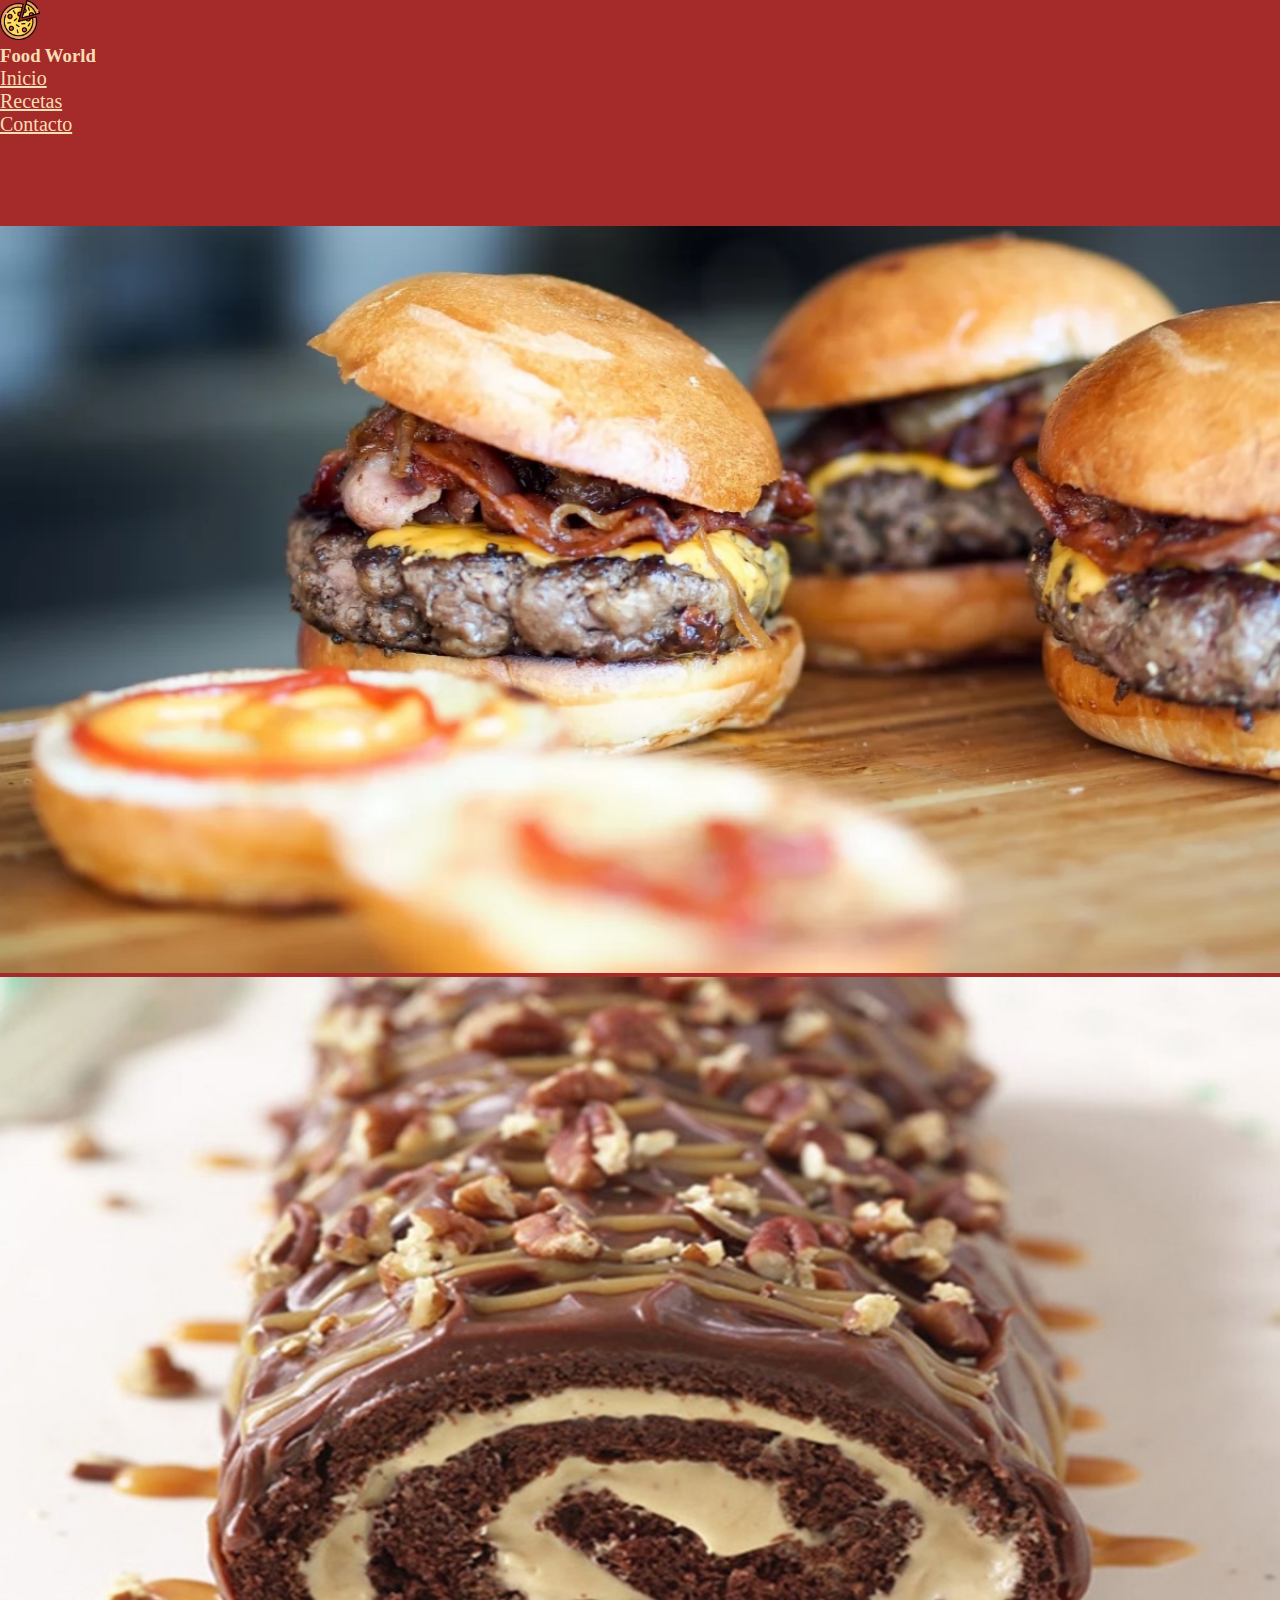
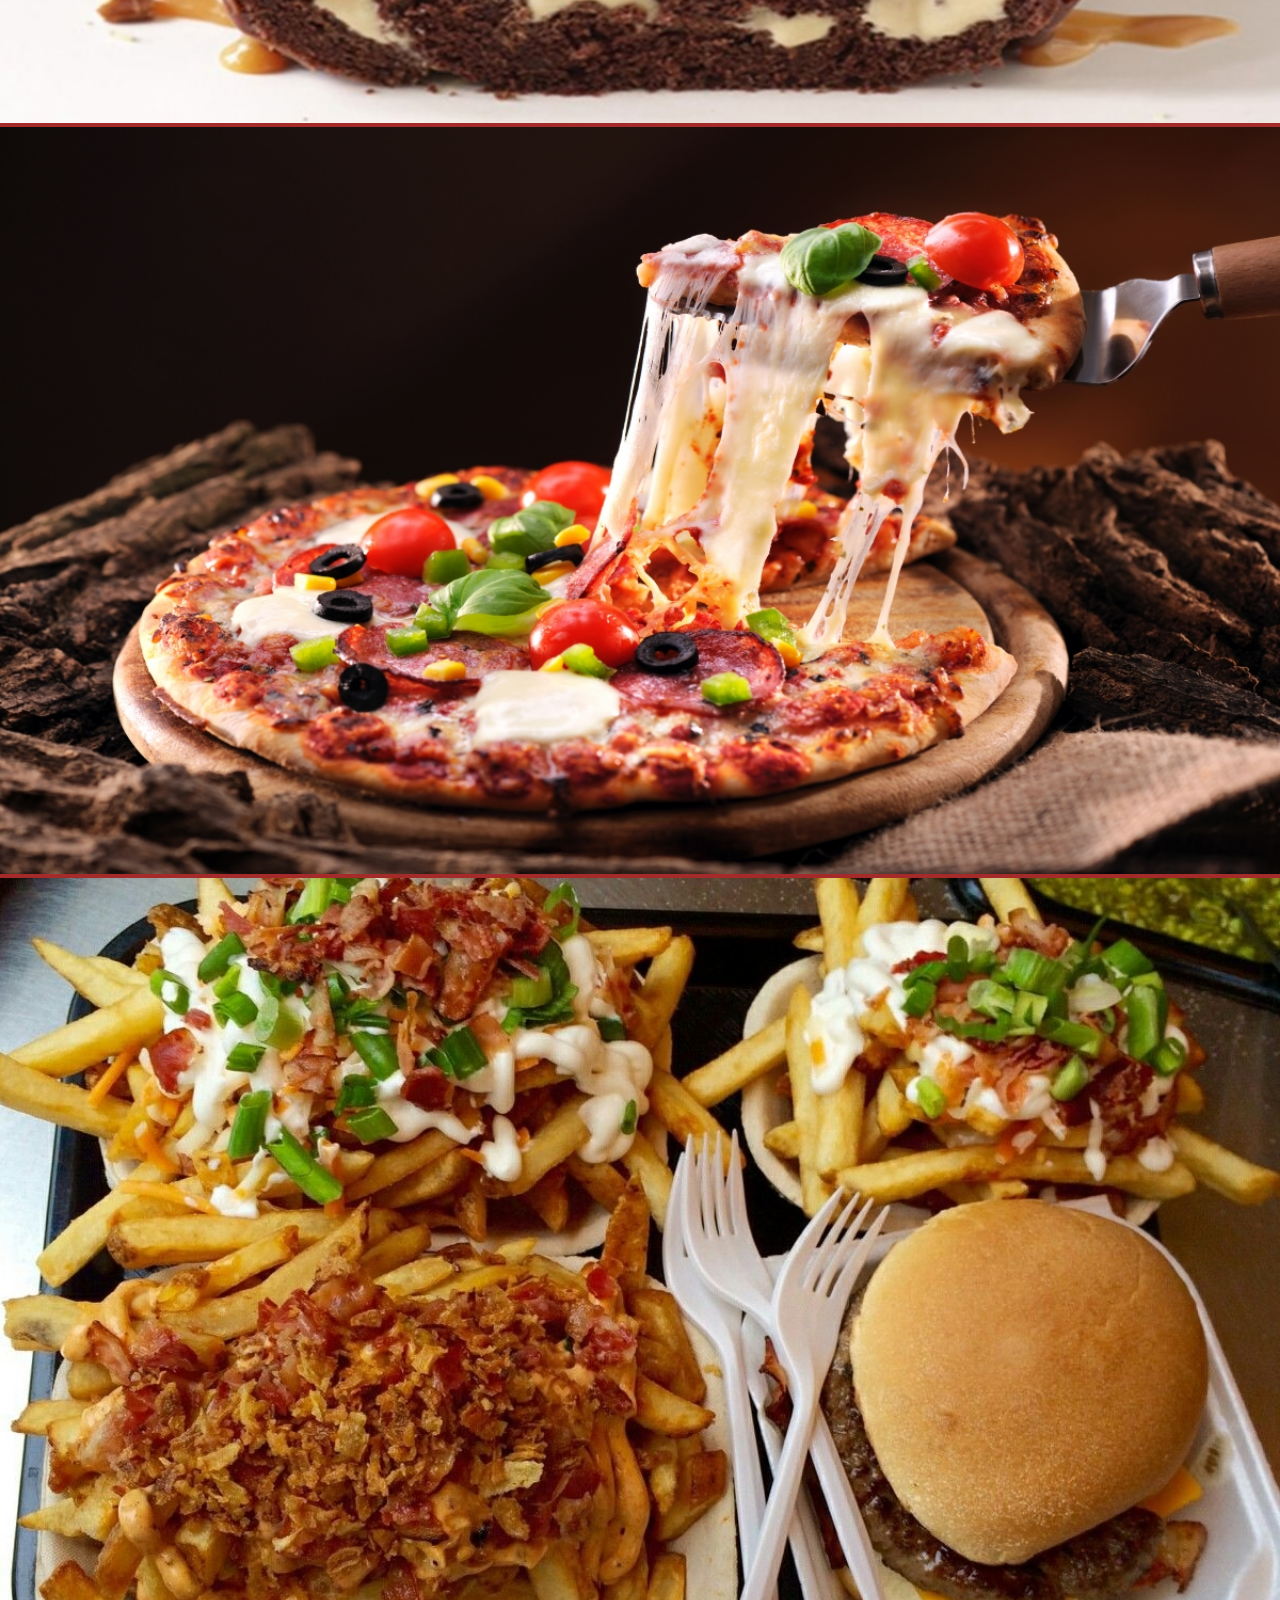
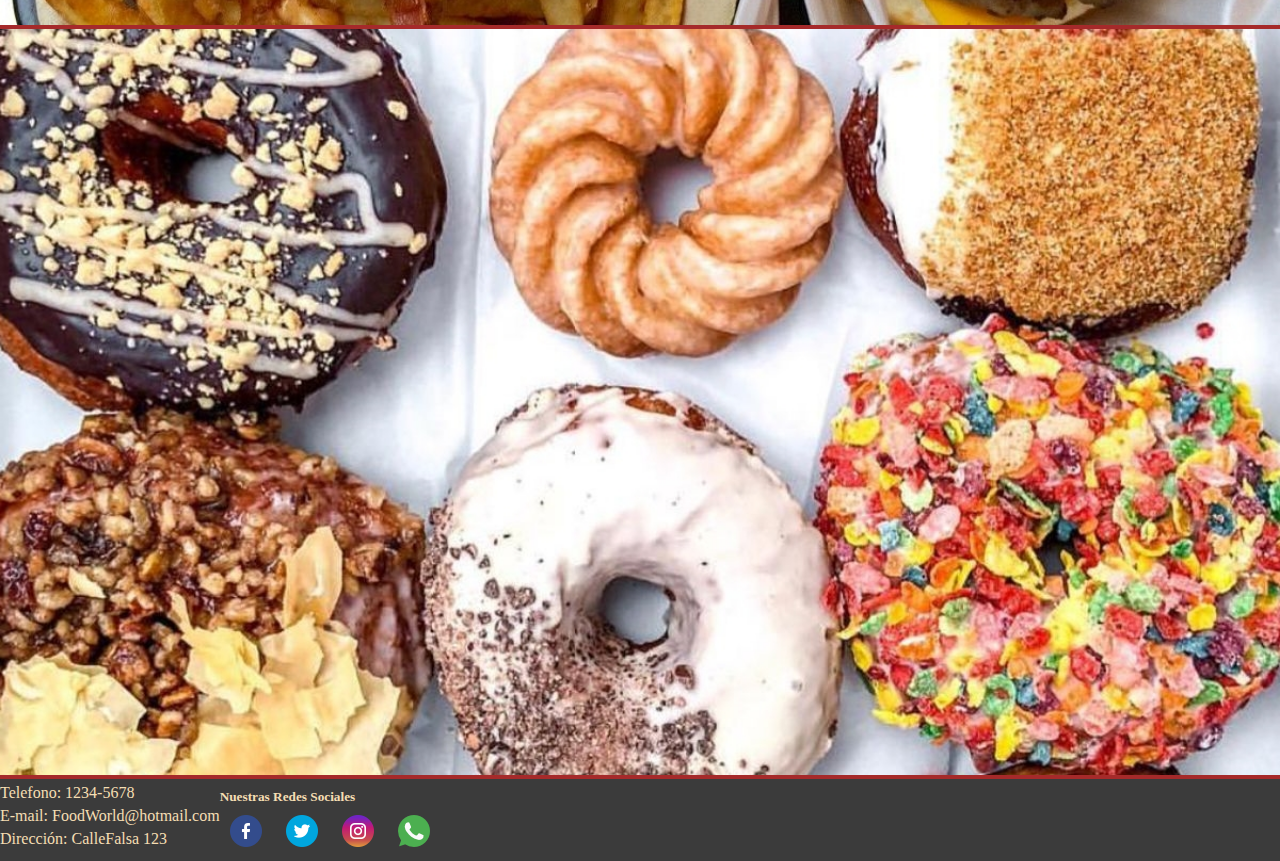
<file: index.html>
<!DOCTYPE html>
<html lang="es">
<head>
    <meta charset="UTF-8">
    <meta http-equiv="X-UA-Compatible" content="IE=edge">
    <meta name="viewport" content="width=device-width, initial-scale=1.0">
    <title>Home</title>
    <link rel="stylesheet" href="https://cdn.jsdelivr.net/npm/bootstrap@4.6.1/dist/css/bootstrap.min.css" integrity="sha384-zCbKRCUGaJDkqS1kPbPd7TveP5iyJE0EjAuZQTgFLD2ylzuqKfdKlfG/eSrtxUkn" crossorigin="anonymous">
    <link rel="stylesheet" href="css/estilos.css">
</head>
    <body>
        <!-- Barra de navegación -->
        <nav class="navbar navbar-expand-sm navbar-expand-xs bg-dark">
            <a class="navbar-brand" href="#">
                <img src="assets/icons/logo.png" alt="Logo" style="width:40px;">
              </a>
              <h3>Food World</h3>
            <ul class="navbar-nav ml-auto">
              <li class="nav-item active">
                <a class="nav-link" href="index.html">Inicio</a>
              </li>
              <li class="nav-item active">
                <a class="nav-link" href="pag/recetas.html">Recetas</a>
              </li>
              <li class="nav-item active">
                <a class="nav-link" href="pag/contacto.html">Contacto</a>
              </li>
            </ul>
          </nav>
    <!-- Inicio del carousel -->
    
<div class="car">
    <div id="demo" class="carousel slide" data-ride="carousel">

        <ul class="carousel-indicators">
          <li data-target="#demo" data-slide-to="0" class="active"></li>
          <li data-target="#demo" data-slide-to="1"></li>
          <li data-target="#demo" data-slide-to="2"></li>
          <li data-target="#demo" data-slide-to="3"></li>
          <li data-target="#demo" data-slide-to="4"></li>
        </ul>
      
        <div class="carousel-inner">
          <div class="carousel-item active">
            <img class="img-fluid" src="assets/img/img1.jpg" alt="Burger">
          </div>
          <div class="carousel-item">
            <img class="img-fluid" src="assets/img/img2.jpg" alt="Roll">
          </div>
          <div class="carousel-item">
            <img class="img-fluid" src="assets/img/img3.jpg" alt="Pizza">
          </div>
          <div class="carousel-item">
            <img class="img-fluid" src="assets/img/img4.jpg" alt="FullCombo">
          </div>
          <div class="carousel-item">
            <img class="img-fluid" src="assets/img/img5.jpg" alt="Donnuts">
          </div>
        </div>
      
        <a class="carousel-control-prev" href="#demo" data-slide="prev">
          <span class="carousel-control-prev-icon"></span>
        </a>
        <a class="carousel-control-next" href="#demo" data-slide="next">
          <span class="carousel-control-next-icon"></span>
        </a>
      
    </div>
</div>
      
<!-- Inicio del footer -->
<footer>
    <div class= "col-xs-9 col-sm-9 col-md-3">
        <p>Telefono: 1234-5678</p>
        <p>E-mail: FoodWorld@hotmail.com</p> 
        <p>Dirección: CalleFalsa 123</p>
    </div>
    
    <div class="col-md-3 offset-md-6 col-sm-3">
        <h5>Nuestras Redes Sociales</h5>

        <img src="assets/icons/facebook.png" alt="face">
        <img src="assets/icons/twitter.png" alt="twit">
        <img src="assets/icons/instagram.png" alt="insta">
        <img src="assets/icons/whatsapp.png" alt="what">
    </div>
</footer>

<script src="https://cdn.jsdelivr.net/npm/jquery@3.5.1/dist/jquery.slim.min.js" integrity="sha384-DfXdz2htPH0lsSSs5nCTpuj/zy4C+OGpamoFVy38MVBnE+IbbVYUew+OrCXaRkfj" crossorigin="anonymous"></script>
<script src="https://cdn.jsdelivr.net/npm/popper.js@1.16.1/dist/umd/popper.min.js" integrity="sha384-9/reFTGAW83EW2RDu2S0VKaIzap3H66lZH81PoYlFhbGU+6BZp6G7niu735Sk7lN" crossorigin="anonymous"></script>
<script src="https://cdn.jsdelivr.net/npm/bootstrap@4.6.1/dist/js/bootstrap.min.js" integrity="sha384-VHvPCCyXqtD5DqJeNxl2dtTyhF78xXNXdkwX1CZeRusQfRKp+tA7hAShOK/B/fQ2" crossorigin="anonymous"></script>
    </body>
</html>
</file>
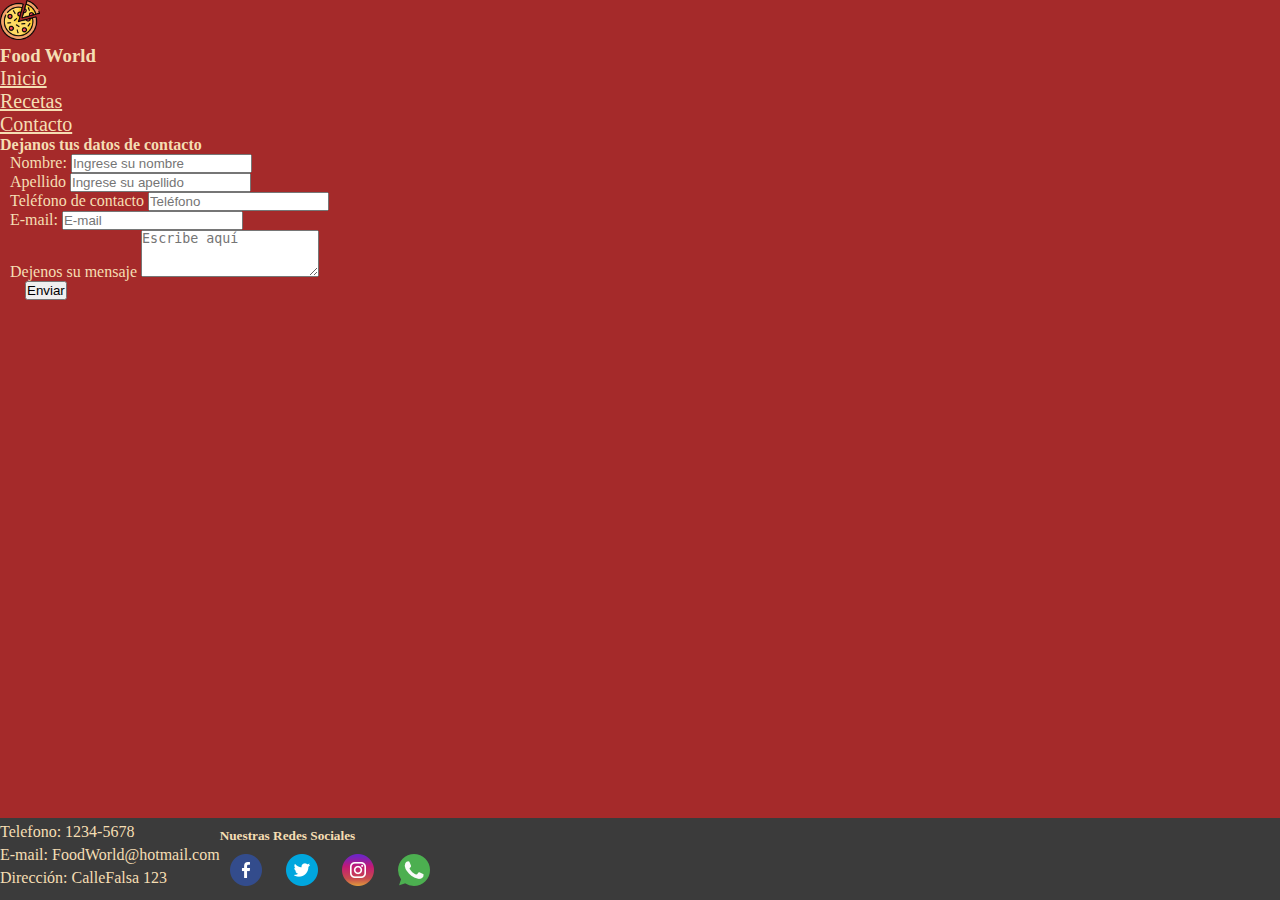
<file: pag/contacto.html>
<!DOCTYPE html>
<html lang="es">
<head>
    <meta charset="UTF-8">
    <meta http-equiv="X-UA-Compatible" content="IE=edge">
    <meta name="viewport" content="width=device-width, initial-scale=1.0">
    <title>Contacto</title>
    <link rel="stylesheet" href="https://cdn.jsdelivr.net/npm/bootstrap@4.6.1/dist/css/bootstrap.min.css" integrity="sha384-zCbKRCUGaJDkqS1kPbPd7TveP5iyJE0EjAuZQTgFLD2ylzuqKfdKlfG/eSrtxUkn" crossorigin="anonymous">
    <link rel="stylesheet" href="../css/estilos.css">
</head>
    <body>
        <nav class="navbar navbar-expand-sm navbar-expand-xs bg-dark">
            <a class="navbar-brand" href="#">
                <img src="../assets/icons/logo.png" alt="Logo" style="width:40px;">
              </a>
              <h3>Food World</h3>
            <ul class="navbar-nav ml-auto">
              <li class="nav-item active">
                <a class="nav-link" href="../index.html">Inicio</a>
              </li>
              <li class="nav-item active">
                <a class="nav-link" href="../pag/recetas.html">Recetas</a>
              </li>
              <li class="nav-item active">
                <a class="nav-link" href="../pag/contacto.html">Contacto</a>
              </li>
            </ul>
          </nav>

        <h4 class="color2 text-center">Dejanos tus datos de contacto</h4>
        <form action="#">
            <div class="form-group col-sm-6">
              <label for="name">Nombre:</label>
              <input type="text" class="form-control" placeholder="Ingrese su nombre" id="name">
            </div>
            <div class="form-group col-sm-6">
              <label for="lastname">Apellido</label>
              <input type="text" class="form-control" placeholder="Ingrese su apellido" id="lastname">
            </div>
            <div class="form-group col-sm-6">
                <label for="email">Teléfono de contacto</label>
                <input type="email" class="form-control" placeholder="Teléfono" id="tel">
            </div>
            <div class="form-group col-sm-6">
                <label for="pwd">E-mail:</label>
                <input type="email" class="form-control" placeholder="E-mail" id="mail">
            </div>
            <div class="form-group col-sm-6">
                <label for="exampleFormControlTextarea2">Dejenos su mensaje</label>
                <textarea class="form-control rounded-0" placeholder= "Escribe aquí"id="exampleFormControlTextarea2" rows="3"></textarea>
              </div>
              <div class="butt">
                <button type="submit" class="btn btn-warning">Enviar</button>
              </div>
          </form>




<footer>
    <div class= "col-xs-9 col-sm-9 col-md-3">
        <p>Telefono: 1234-5678</p>
        <p>E-mail: FoodWorld@hotmail.com</p> 
        <p>Dirección: CalleFalsa 123</p>
    </div>
            
    <div class="col-md-3 offset-md-6 col-sm-3">
        <h5>Nuestras Redes Sociales</h5>

        <img src="../assets/icons/facebook.png" alt="face">
        <img src="../assets/icons/twitter.png" alt="twit">
        <img src="../assets/icons/instagram.png" alt="insta">
        <img src="../assets/icons/whatsapp.png" alt="what">
    </div>
</footer>

<script src="https://cdn.jsdelivr.net/npm/jquery@3.5.1/dist/jquery.slim.min.js" integrity="sha384-DfXdz2htPH0lsSSs5nCTpuj/zy4C+OGpamoFVy38MVBnE+IbbVYUew+OrCXaRkfj" crossorigin="anonymous"></script>
<script src="https://cdn.jsdelivr.net/npm/popper.js@1.16.1/dist/umd/popper.min.js" integrity="sha384-9/reFTGAW83EW2RDu2S0VKaIzap3H66lZH81PoYlFhbGU+6BZp6G7niu735Sk7lN" crossorigin="anonymous"></script>
<script src="https://cdn.jsdelivr.net/npm/bootstrap@4.6.1/dist/js/bootstrap.min.js" integrity="sha384-VHvPCCyXqtD5DqJeNxl2dtTyhF78xXNXdkwX1CZeRusQfRKp+tA7hAShOK/B/fQ2" crossorigin="anonymous"></script>
    </body>
</html>
</file>
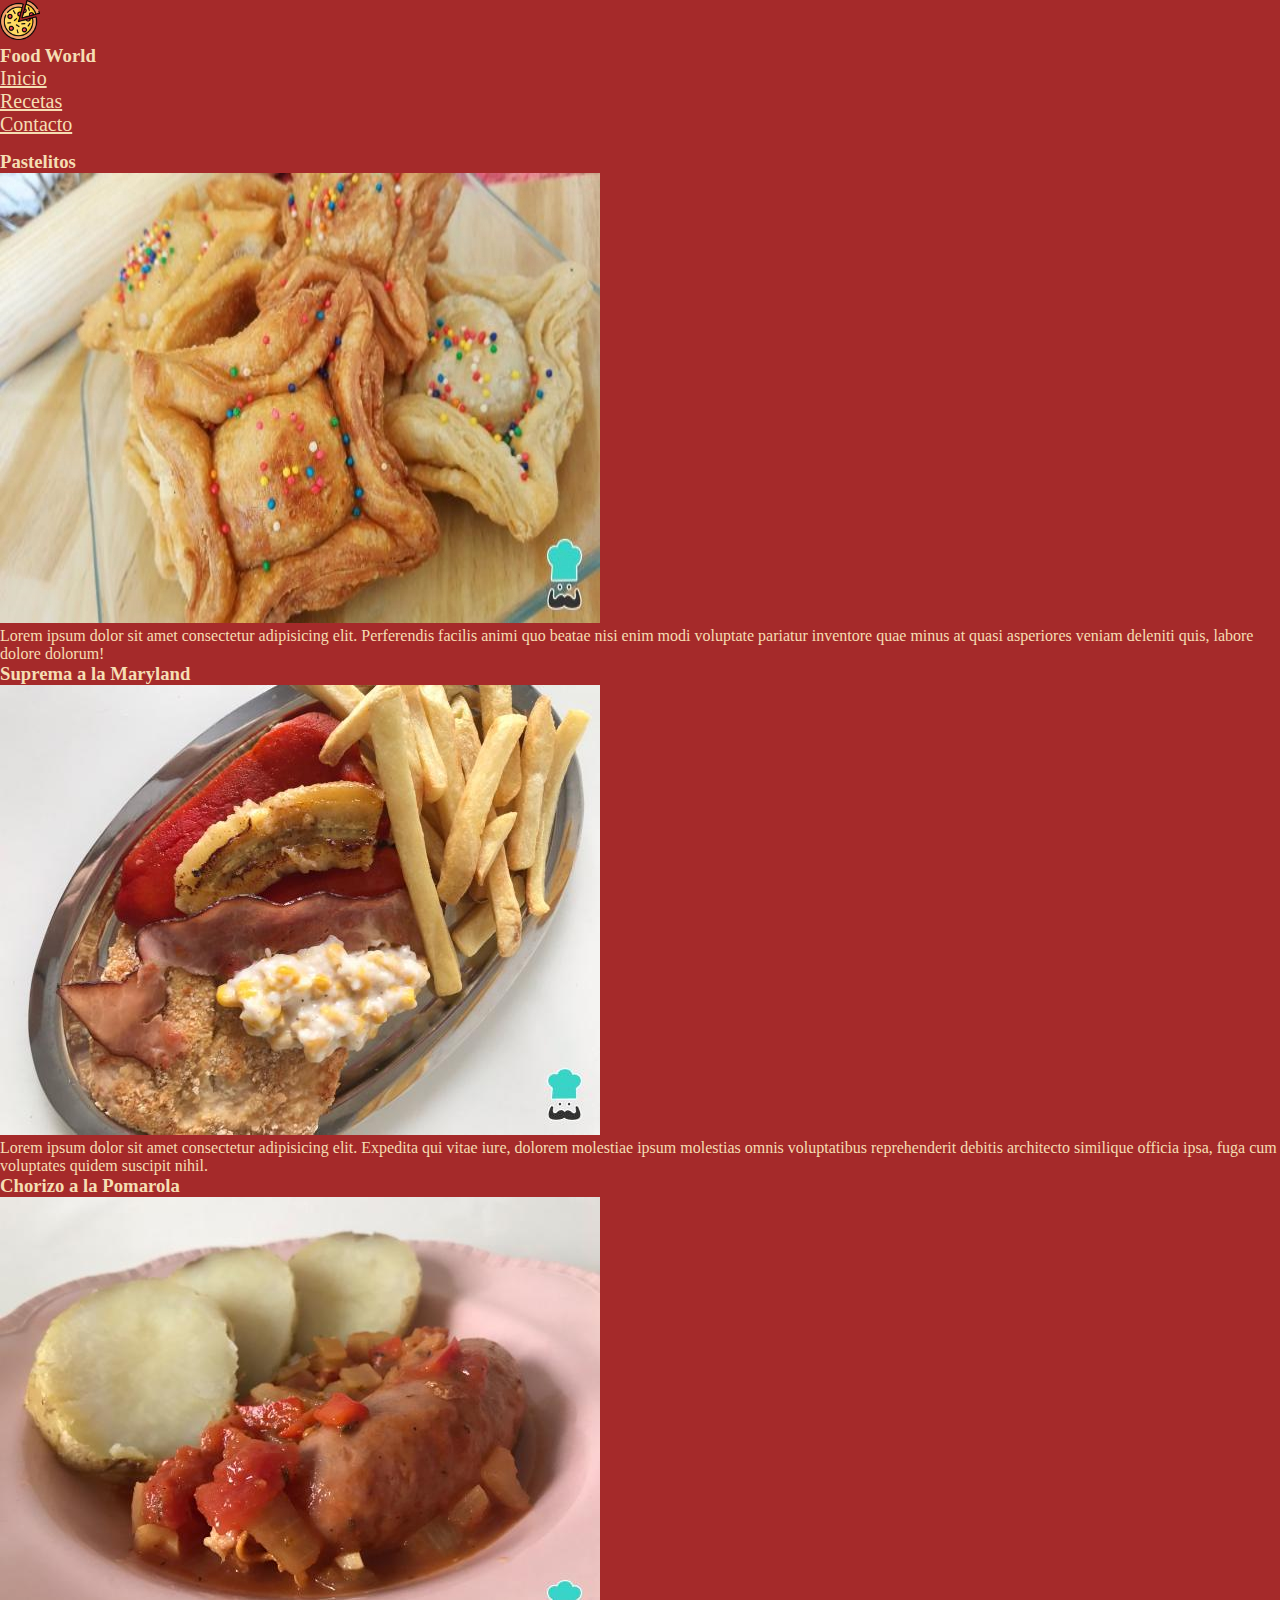
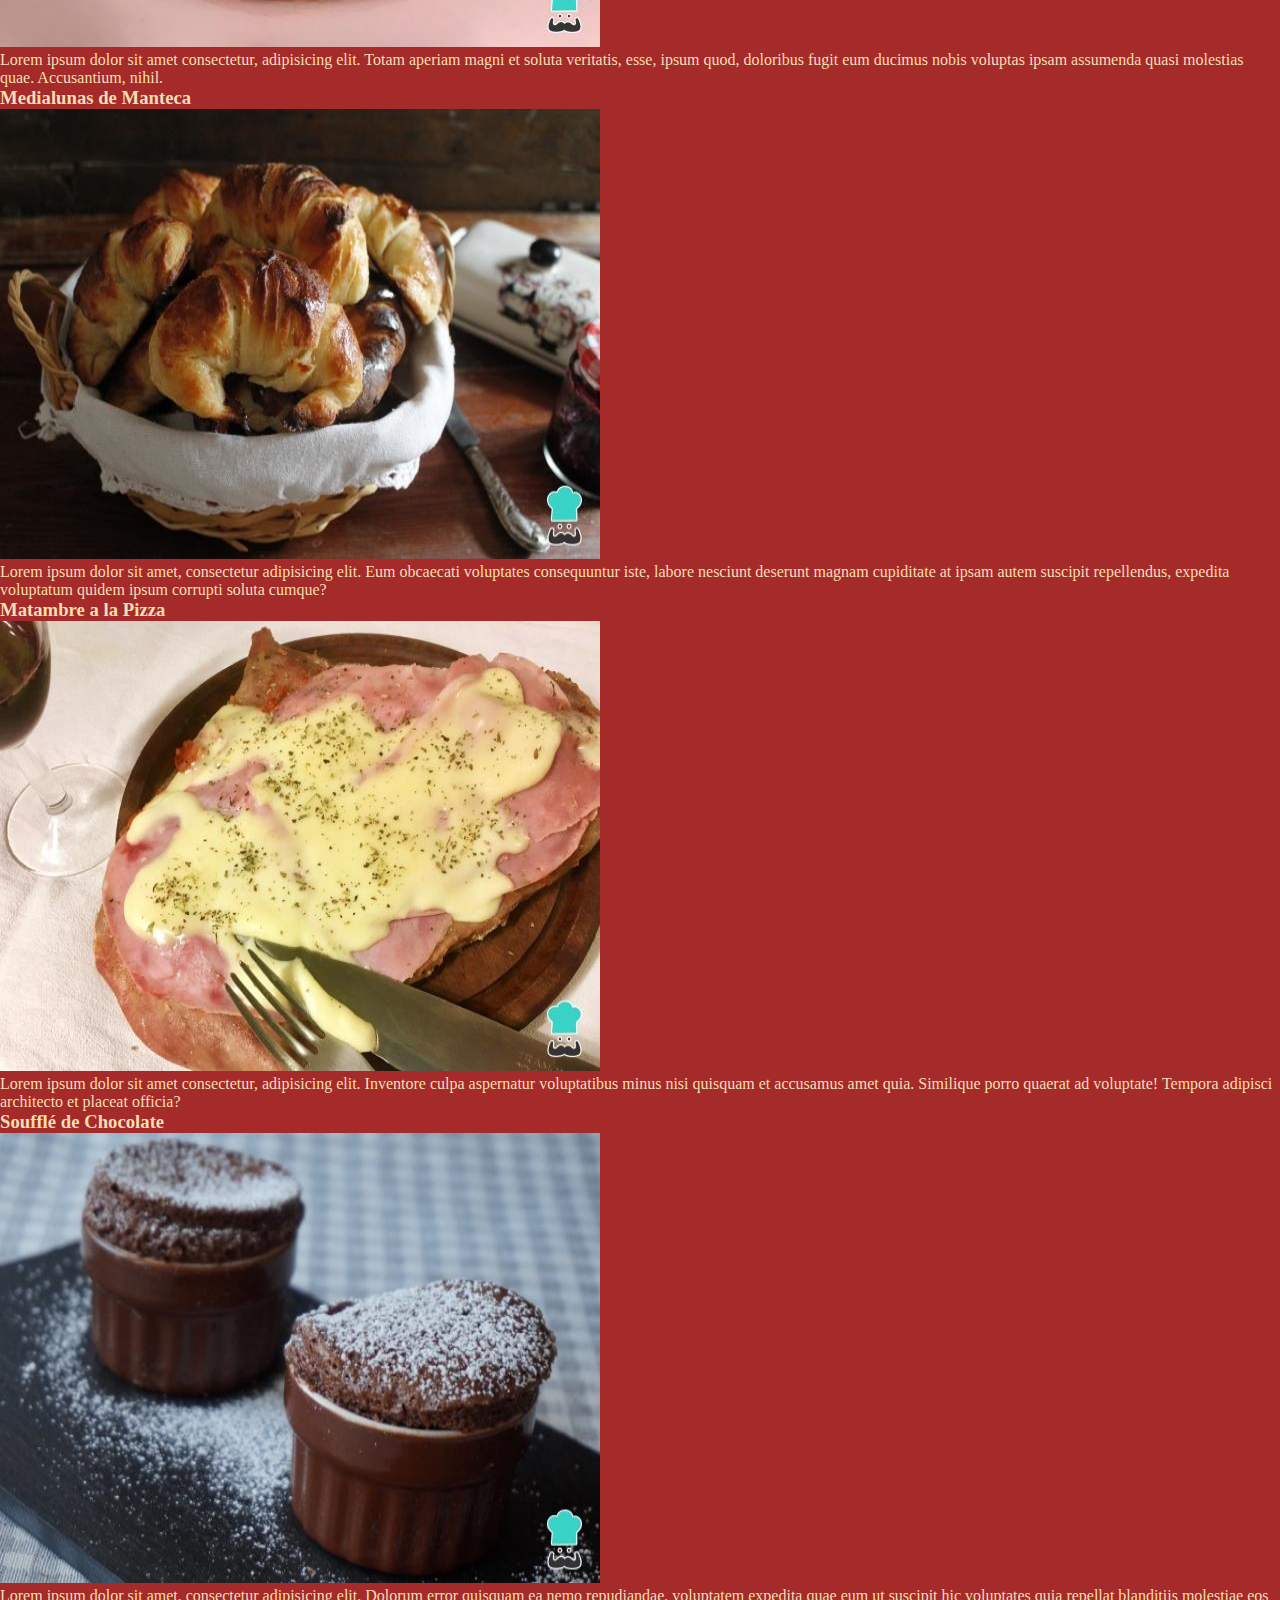
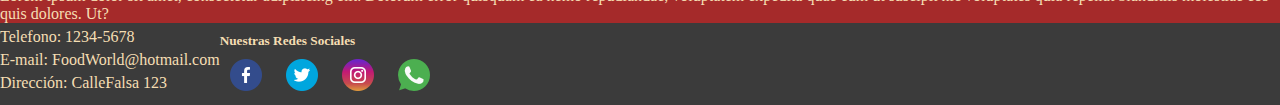
<file: pag/recetas.html>
<!DOCTYPE html>
<html lang="es">
<head>
    <meta charset="UTF-8">
    <meta http-equiv="X-UA-Compatible" content="IE=edge">
    <meta name="viewport" content="width=device-width, initial-scale=1.0">
    <title>Recetas</title>
    <link rel="stylesheet" href="https://cdn.jsdelivr.net/npm/bootstrap@4.6.1/dist/css/bootstrap.min.css" integrity="sha384-zCbKRCUGaJDkqS1kPbPd7TveP5iyJE0EjAuZQTgFLD2ylzuqKfdKlfG/eSrtxUkn" crossorigin="anonymous">
    <link rel="stylesheet" href="../css/estilos.css">
</head>
    <body>
        <nav class="navbar navbar-expand-sm navbar-expand-xs bg-dark">
            <a class="navbar-brand" href="#">
                <img src="../assets/icons/logo.png" alt="Logo" style="width:40px;">
              </a>
              <h3>Food World</h3>
            <ul class="navbar-nav ml-auto">
              <li class="nav-item active">
                <a class="nav-link" href="../index.html">Inicio</a>
              </li>
              <li class="nav-item active">
                <a class="nav-link" href="../pag/recetas.html">Recetas</a>
              </li>
              <li class="nav-item active">
                <a class="nav-link" href="../pag/contacto.html">Contacto</a>
              </li>
            </ul>
          </nav>

          <!-- A partir de aquí iba a poner las recetas enteras pero el overflow scroll no me funcionaba y no quería que se rompiera la página -->
          <div class="row recipe">
            <div class="col-sm-6 col-md-6 col-lg-4 rec">
              <h3 class="text-center">Pastelitos</h3>
              <img src="../assets/img/rec1.jpg" alt="Pastelitos" class="img-fluid">
              <p>Lorem ipsum dolor sit amet consectetur adipisicing elit. Perferendis facilis animi quo beatae nisi enim modi voluptate pariatur inventore quae minus at quasi asperiores veniam deleniti quis, labore dolore dolorum!</p>
            </div>
            <div class="col-sm-6 col-md-6 col-lg-4 rec">
              <h3 class="text-center">Suprema a la Maryland</h3>
              <img src="../assets/img/rec2.jpg" alt="Suprema" class="img-fluid">
              <p>Lorem ipsum dolor sit amet consectetur adipisicing elit. Expedita qui vitae iure, dolorem molestiae ipsum molestias omnis voluptatibus reprehenderit debitis architecto similique officia ipsa, fuga cum voluptates quidem suscipit nihil.</p>
            </div>
            <div class="col-sm-6 col-md-6 col-lg-4 rec">
              <h3 class="text-center">Chorizo a la Pomarola</h3>
              <img src="../assets/img/rec3.jpg" alt="Pomarola" class="img-fluid">
              <p>Lorem ipsum dolor sit amet consectetur, adipisicing elit. Totam aperiam magni et soluta veritatis, esse, ipsum quod, doloribus fugit eum ducimus nobis voluptas ipsam assumenda quasi molestias quae. Accusantium, nihil.</p>
            </div>
            <div class="col-sm-6 col-md-6 col-lg-4 rec">
              <h3 class="text-center">Medialunas de Manteca</h3>
              <img src="../assets/img/rec4.jpg" alt="Medialunas" class="img-fluid">
              <p>Lorem ipsum dolor sit amet, consectetur adipisicing elit. Eum obcaecati voluptates consequuntur iste, labore nesciunt deserunt magnam cupiditate at ipsam autem suscipit repellendus, expedita voluptatum quidem ipsum corrupti soluta cumque?</p>
            </div>
            <div class="col-sm-6 col-md-6 col-lg-4 rec">
              <h3 class="text-center">Matambre a la Pizza</h3>
              <img src="../assets/img/rec5.jpg" alt="Matambre" class="img-fluid">
              <p>Lorem ipsum dolor sit amet consectetur, adipisicing elit. Inventore culpa aspernatur voluptatibus minus nisi quisquam et accusamus amet quia. Similique porro quaerat ad voluptate! Tempora adipisci architecto et placeat officia?</p>
            </div>
            <div class="col-sm-6 col-md-6 col-lg-4 rec">
              <h3 class="text-center">Soufflé de Chocolate</h3>
              <img src="../assets/img/rec6.jpg" alt="Soufflé" class="img-fluid">
              <p>Lorem ipsum dolor sit amet, consectetur adipisicing elit. Dolorum error quisquam ea nemo repudiandae, voluptatem expedita quae eum ut suscipit hic voluptates quia repellat blanditiis molestiae eos quis dolores. Ut?</p>
            </div>
          </div>




<footer>
    <div class= "col-xs-9 col-sm-9 col-md-3">
        <p>Telefono: 1234-5678</p>
        <p>E-mail: FoodWorld@hotmail.com</p> 
        <p>Dirección: CalleFalsa 123</p>
    </div>
            
    <div class="col-md-3 offset-md-6 col-sm-3">
        <h5>Nuestras Redes Sociales</h5>

        <img src="../assets/icons/facebook.png" alt="face">
        <img src="../assets/icons/twitter.png" alt="twit">
        <img src="../assets/icons/instagram.png" alt="insta">
        <img src="../assets/icons/whatsapp.png" alt="what">
    </div>
</footer>

<script src="https://cdn.jsdelivr.net/npm/jquery@3.5.1/dist/jquery.slim.min.js" integrity="sha384-DfXdz2htPH0lsSSs5nCTpuj/zy4C+OGpamoFVy38MVBnE+IbbVYUew+OrCXaRkfj" crossorigin="anonymous"></script>
<script src="https://cdn.jsdelivr.net/npm/popper.js@1.16.1/dist/umd/popper.min.js" integrity="sha384-9/reFTGAW83EW2RDu2S0VKaIzap3H66lZH81PoYlFhbGU+6BZp6G7niu735Sk7lN" crossorigin="anonymous"></script>
<script src="https://cdn.jsdelivr.net/npm/bootstrap@4.6.1/dist/js/bootstrap.min.js" integrity="sha384-VHvPCCyXqtD5DqJeNxl2dtTyhF78xXNXdkwX1CZeRusQfRKp+tA7hAShOK/B/fQ2" crossorigin="anonymous"></script>
    </body>
</html>
</file>
<file: css/estilos.css>
*{
    margin: 0;
    padding: 0;
    box-sizing: border-box;
}
body{
    background-color: brown;
    min-height: 100vh;
}
.color1{
    background-color: cyan;
}
.color2{
    color: wheat;
}
nav h3{
    color: wheat;
}
nav a{
    color: wheat;
    font-size: 20px;
}
nav a:hover{
    color: rgb(228, 44, 44);
}
.carousel-item .img-fluid {
    width:100%;
    height:100%;
}
.recipe{
    padding-top: 15px;
}
.recipe h3{
    color: wheat;
}
.recipe p{
    color: wheat;
}
form{
    padding-left: 10px;
    padding-bottom: 10px;
}
label{
    color: wheat
}
.butt{
    padding-left: 15px;
}
footer{
    display: flex;
    background-color: rgb(59, 59, 59);
    position: sticky;
    top: 100%;
}
footer p{
    padding-top: 5px;
    color: wheat;
}
footer h5{
    color: wheat;
    padding-top: 10px;
}
footer div img{
    padding: 10px;
}
</file>
